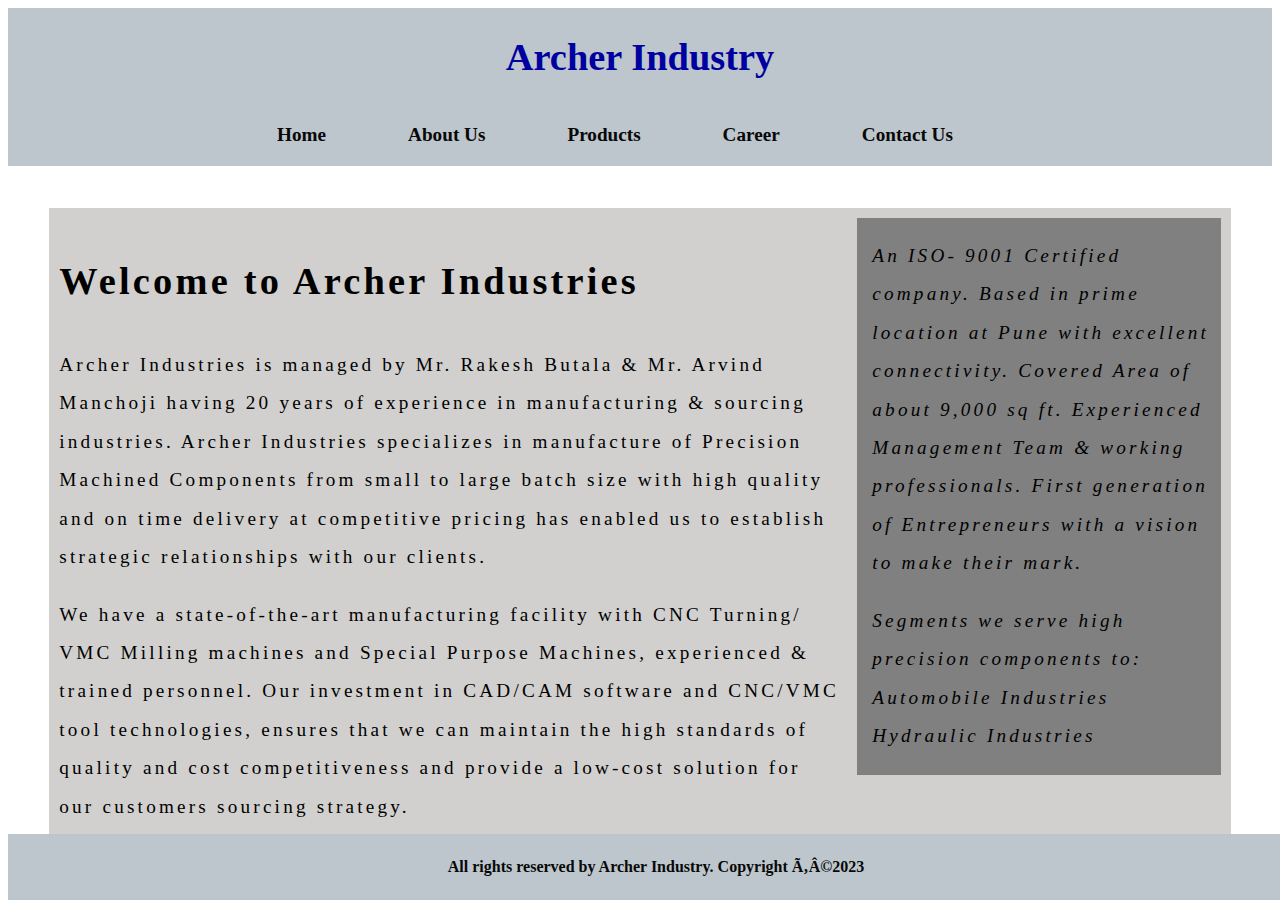
<file: Assignment1/index.html>
<!DOCTYPE html>
<html lang="en">

<head>
    <meta charset="UTF-8" />
    <meta http-equiv="X-UA-Compatible" content="IE=edge" />
    <meta name="viewport" content="width=device-width, initial-scale=1.0" />
    <link rel="stylesheet" href="CSS/style.css">
    <title>Assignment 1</title>
</head>

<body>
    <header>
        <h1>Archer Industry</h1>
        <nav class="navbar">
            <ul>
                <li> <a href="index.html">Home</a></li>
                <li> <a href="about.html">About Us</a></li>
                <li><a href="product.html">Products</a></li>
                <li> <a href="career.html">Career</a></li>
                <li><a href="contact.html">Contact Us</a></li>
            </ul>
        </nav>
    </header>
  

    <section>
        <div class="box-container">
                
                <aside>
                    <p>An ISO- 9001 Certified company.
                        Based in prime location at Pune with excellent connectivity.
                        Covered Area of about 9,000 sq ft.
                        Experienced Management Team & working professionals.
                        First generation of Entrepreneurs with a vision to make their mark.</p>
                        <p>Segments we serve high precision components to:
                            Automobile Industries
                            Hydraulic Industries
                            </p>
                </aside>
                <h1>Welcome to Archer Industries</h1>
                <p>Archer Industries is managed by Mr. Rakesh Butala & Mr. Arvind Manchoji having 20 years of experience in manufacturing & 
                    sourcing industries. Archer Industries specializes in manufacture of Precision Machined Components from small to large batch
                     size with high quality and on time delivery at competitive pricing has enabled us to establish strategic relationships with
                      our clients.</p>
               <p>We have a state-of-the-art manufacturing facility with CNC Turning/ VMC Milling machines and Special Purpose Machines, 
                experienced & trained personnel. Our investment in CAD/CAM software and CNC/VMC tool technologies, ensures that we can maintain 
                the high standards of quality and cost competitiveness and provide a low-cost solution for our customers sourcing strategy.</p>
        
        </div>
        
    </section>
    <footer>

        <p>All rights reserved by Archer Industry. Copyright Ã‚Â©2023</p>
    </footer>
</body>

</html>
</file>
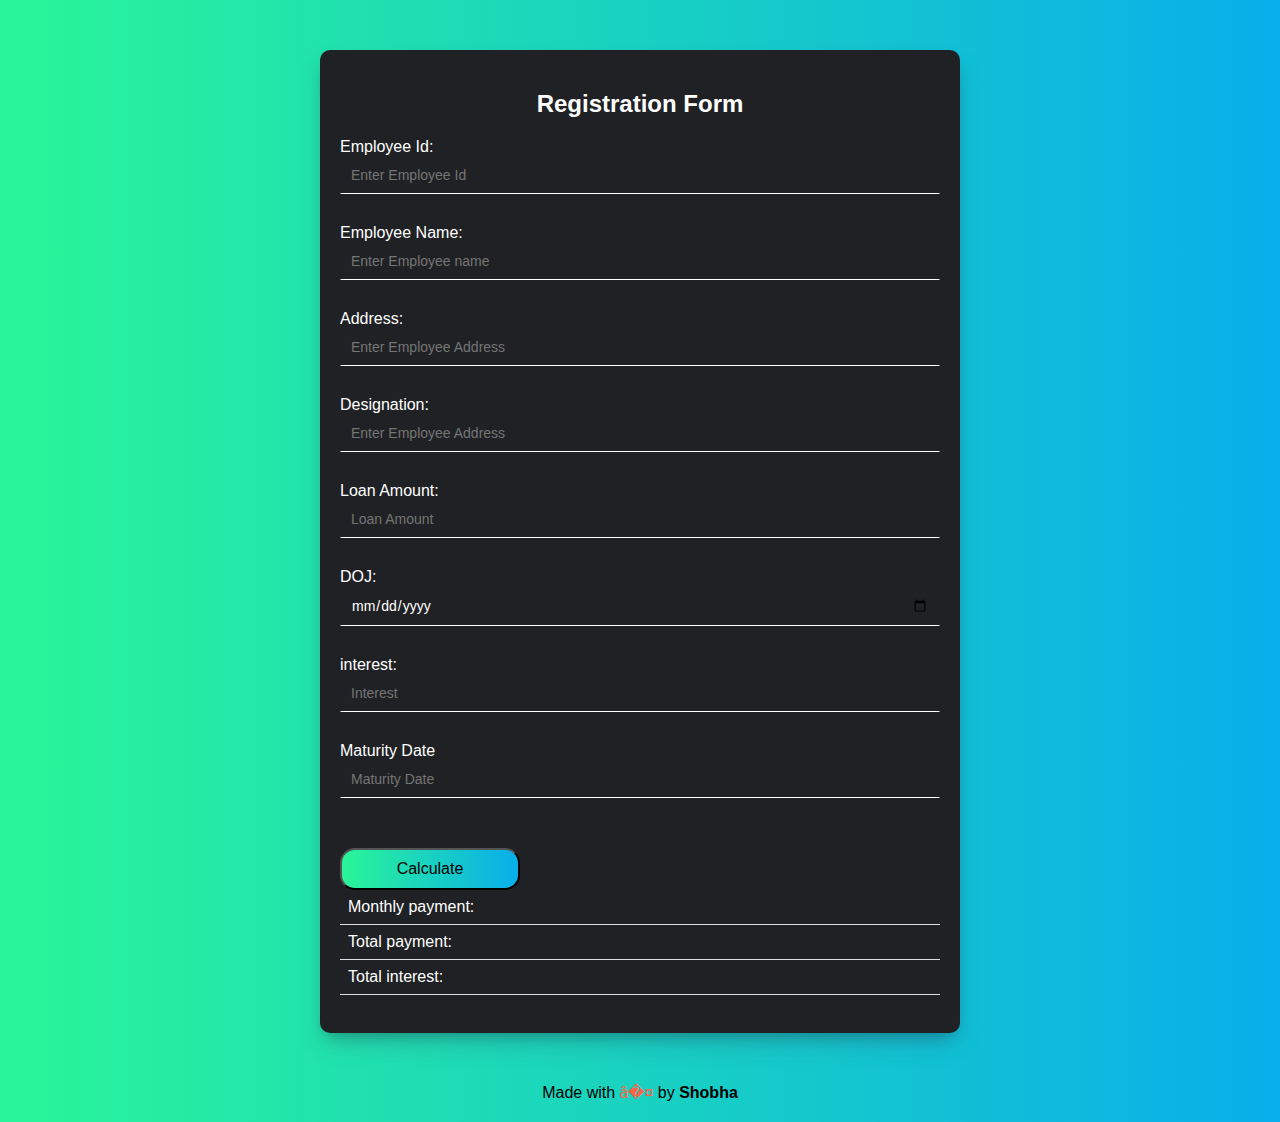
<file: Assignment2/index.html>
<!DOCTYPE html>
<html lang="en">

<head>
    <meta charset="UTF-8">
    <title>Registration Form</title>
    <link rel='stylesheet' href='https://cdnjs.cloudflare.com/ajax/libs/font-awesome/5.10.2/css/all.min.css'>
    <link rel="stylesheet" href="CSS/style.css">
</head>

<body>
    <div class="wrapper">
        <div class="header">
            <h2>Registration Form</h2>
        </div>
        <form id="form" class="form">
            <div class="form-control">
                <label for="empId">Employee Id:</label>
                <input type="text" placeholder="Enter Employee Id" id="empId" />
                <i class="fas fa-check-circle"></i>
                <i class="fas fa-times-circle"></i>
                <small>Enter Proper Employee Id </small>
            </div>

            <div class="form-control">
                <label for="empName">Employee Name:</label>
                <input type="text" placeholder="Enter Employee name" id="empName" />
                <i class="fas fa-check-circle"></i>
                <i class="fas fa-times-circle"></i>
                <small>Enter Proper Employee Name </small>
            </div>

            <div class="form-control">
                <label for="address">Address:</label>
                <input type="address" placeholder="Enter Employee Address" id="address" />
                <i class="fas fa-check-circle"></i>
                <i class="fas fa-times-circle"></i>
                <small>Enter Correct Address</small>
            </div>
            <div class="form-control">
                <label for="designation">Designation:</label>
                <input type="designation" placeholder="Enter Employee Address" id="designation" />
                <i class="fas fa-check-circle"></i>
                <i class="fas fa-times-circle"></i>
                <small>Enter Correct Address</small>
            </div>
            <div class="form-control">
                <label for="Amount">Loan Amount:</label>
                <input type="amount" placeholder="Loan Amount" id="amount" onchange="calculate();" />
                <i class="fas fa-check-circle"></i>
                <i class="fas fa-times-circle"></i>
                <small>Enter Correct Loan Amount </small>
            </div>
            <div class="form-control">
                <label for="date">DOJ:</label>
                <input type="date" placeholder="Date Of Loan Taken" id="date" />
                <i class="fas fa-check-circle"></i>
                <i class="fas fa-times-circle"></i>
                <small>Select Proper Date</small>
            </div>
            <div class="form-control">
                <label for="interest">interest:</label>
                <input type="interest" placeholder="Interest" id="interest" onchange="calculate();" />
                <i class="fas fa-check-circle"></i>
                <i class="fas fa-times-circle"></i>
                <small>Enter Interest</small>
            </div>
            <div class="form-control">
                <label for="Mdate">Maturity Date</label>
                <input type="text" placeholder="Maturity Date" id="Mdate" onchange="calculate();" />
                <i class="fas fa-check-circle"></i>
                <i class="fas fa-times-circle"></i>
                <small>Select Maturity Date </small>
            </div>


            <button onClick="writeValues(form)" >Calculate</button>
            <br/>
            <table>

                <tr>
                    <td>Monthly payment:</td>
                    <td><span class="output" id="payment"></span></td>
                </tr>
                <tr>
                    <td>Total payment:</td>
                    <td><span class="output" id="total"></span></td>
                </tr>
                <tr>
                    <td>Total interest:</td>
                    <td><span class="output" id="totalinterest"></span></td>
                </tr>
            </table>
          
                <span id="UserOutput"></span><br />
        </form>
    </div>

    <div class="credit">Made with <span style="color:tomato">â�¤</span> by <a
            href="https://www.learningrobo.com/">Shobha</a></div>
    <script src="JS/script.js"></script>
</body>

</html>
</file>
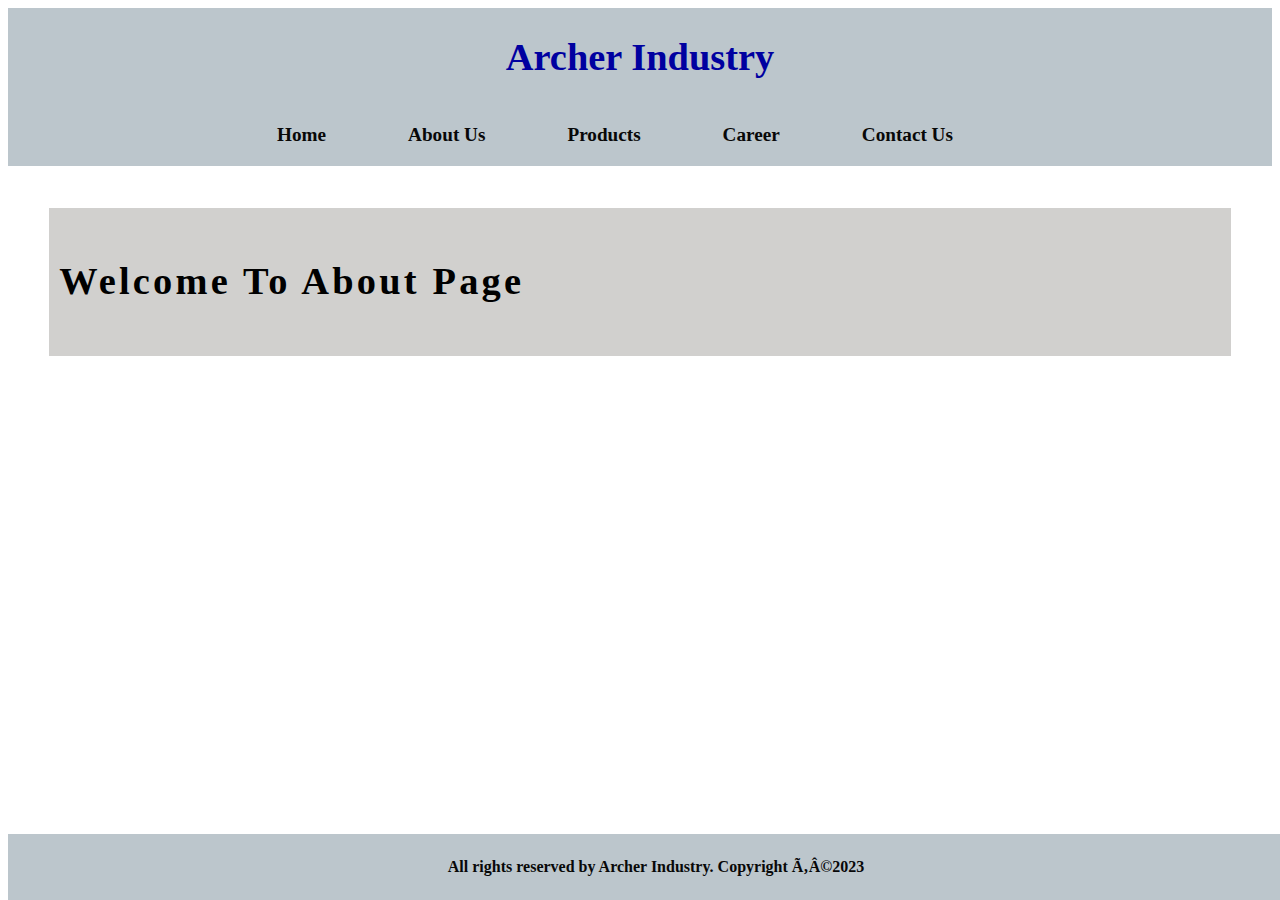
<file: Assignment1/about.html>
<!DOCTYPE html>
<html lang="en">

<head>
    <meta charset="UTF-8" />
    <meta http-equiv="X-UA-Compatible" content="IE=edge" />
    <meta name="viewport" content="width=device-width, initial-scale=1.0" />
    <link rel="stylesheet" href="CSS/style.css">
    <title>Assignment 1</title>
</head>

<body>
    <header>
        <h1>Archer Industry</h1>
        <nav class="navbar">
            <ul>
                <li> <a href="index.html">Home</a></li>
                <li> <a href="about.html">About Us</a></li>
                <li><a href="product.html">Products</a></li>
                <li> <a href="career.html">Career</a></li>
                <li><a href="contact.html">Contact Us</a></li>
            </ul>
        </nav>
    </header>
    
    <section>
        <div class="box-container">
            <div class="box">
                <h1>Welcome To About Page </h1>
            </div>
            
        </div>
    </section>
    <footer>
	
        <p>All rights reserved by Archer Industry. Copyright Ã‚Â©2023</p>
    </footer>
</body>

</html>
</file>
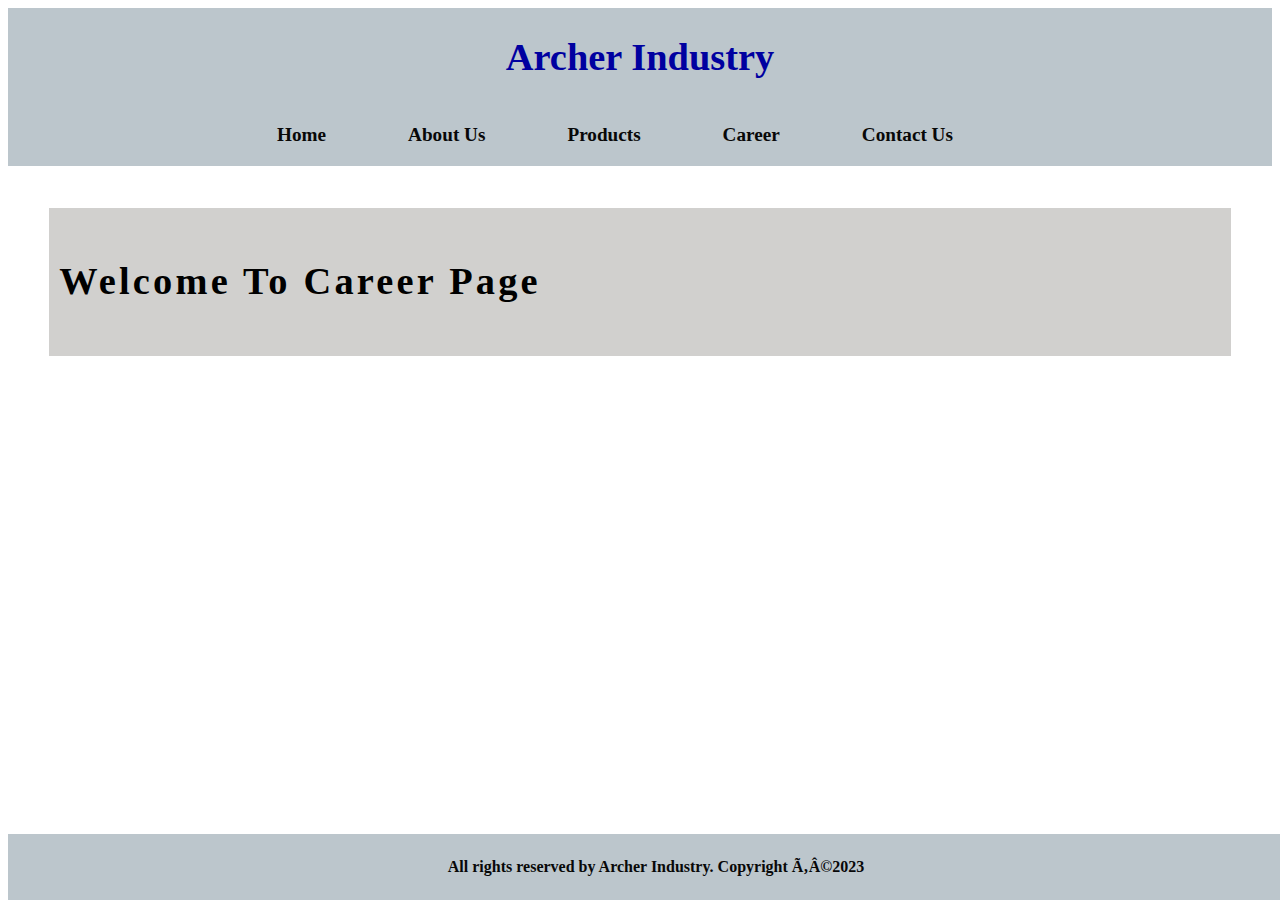
<file: Assignment1/career.html>
<!DOCTYPE html>
<html lang="en">

<head>
    <meta charset="UTF-8" />
    <meta http-equiv="X-UA-Compatible" content="IE=edge" />
    <meta name="viewport" content="width=device-width, initial-scale=1.0" />
    <link rel="stylesheet" href="CSS/style.css">
    <title>Assignment 1</title>
</head>

<body>
    <header>
        <h1>Archer Industry</h1>
        <nav class="navbar">
            <ul>
                <li> <a href="index.html">Home</a></li>
                <li> <a href="about.html">About Us</a></li>
                <li><a href="product.html">Products</a></li>
                <li> <a href="career.html">Career</a></li>
                <li><a href="contact.html">Contact Us</a></li>
            </ul>
        </nav>
    </header>
    <section>
        <div class="box-container">
            <div class="box">
                <h1>Welcome To Career Page </h1>
            </div>
           
        </div>
    </section>
    <footer>
	
        <p>All rights reserved by Archer Industry. Copyright Ã‚Â©2023</p>
    </footer>
</body>

</html>
</file>
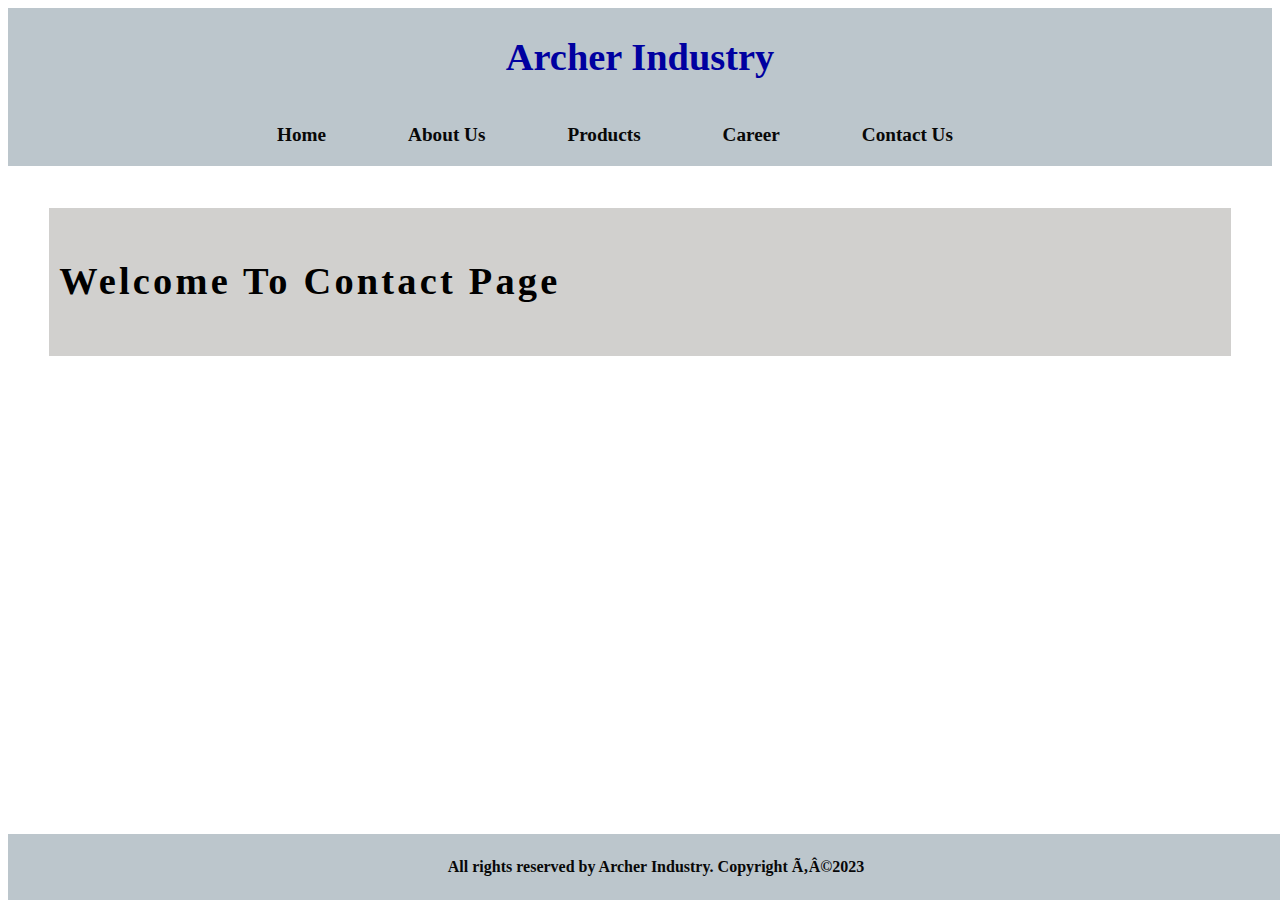
<file: Assignment1/contact.html>
<!DOCTYPE html>
<html lang="en">

<head>
    <meta charset="UTF-8" />
    <meta http-equiv="X-UA-Compatible" content="IE=edge" />
    <meta name="viewport" content="width=device-width, initial-scale=1.0" />
    <link rel="stylesheet" href="CSS/style.css">
    <title>Assignment 1</title>
</head>

<body>

    <header>
        <h1>Archer Industry</h1>
        <nav class="navbar">
            <ul>
                <li> <a href="index.html">Home</a></li>
                <li> <a href="about.html">About Us</a></li>
                <li><a href="product.html">Products</a></li>
                <li> <a href="career.html">Career</a></li>
                <li><a href="contact.html">Contact Us</a></li>
            </ul>
        </nav>
    </header>
    <section>
        <div class="box-container">
            <div class="box">
                <h1>Welcome To Contact Page </h1>
            </div>
           
        </div>
    </section>
    <footer>

        <p>All rights reserved by Archer Industry. Copyright Ã‚Â©2023</p>
    </footer>
</body>

</html>
</file>
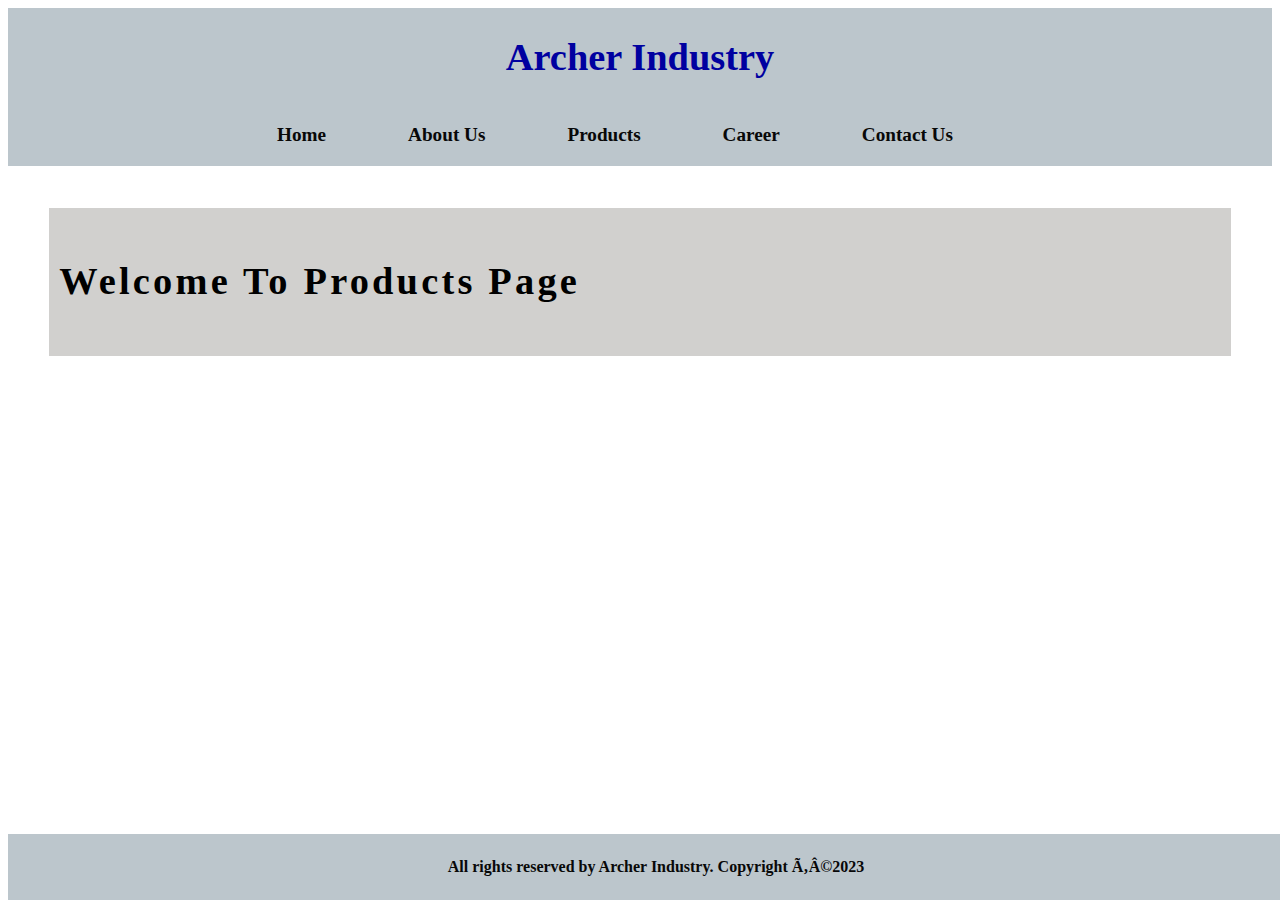
<file: Assignment1/product.html>
<!DOCTYPE html>
<html lang="en">

<head>
    <meta charset="UTF-8" />
    <meta http-equiv="X-UA-Compatible" content="IE=edge" />
    <meta name="viewport" content="width=device-width, initial-scale=1.0" />
    <link rel="stylesheet" href="CSS/style.css">
    <title>Assignment 1</title>
</head>

<body>
    <header>
        <h1>Archer Industry</h1>
        <nav class="navbar">
            <ul>
                <li> <a href="index.html">Home</a></li>
                <li> <a href="about.html">About Us</a></li>
                <li><a href="product.html">Products</a></li>
                <li> <a href="career.html">Career</a></li>
                <li><a href="contact.html">Contact Us</a></li>
            </ul>
        </nav>
    </header>
    <section>
        <div class="box-container">
            <div class="box">
                <h1>Welcome To Products Page </h1>
            </div>
           
        </div>
    </section>
    <footer>
	
        <p>All rights reserved by Archer Industry. Copyright Ã‚Â©2023</p>
    </footer>
</body>

</html>
</file>
<file: Assignment1/CSS/style.css>
header {
    background-color:#BCC6CC;
    font-family: Georgia, 'Times New Roman', Times, serif;
    font-size: larger;
    text-align: center;
    padding: 1.5px;
    top: 0;
    left: 0;
    right: 0;
    z-index: 100;
    /* position: fixed; */
}
 section {
    padding: 2% 2%;
  }
   
   
  ul {
    list-style-type: none;
    margin: 0;
    padding: 0;
    overflow: hidden;
    background-color: #BCC6CC;
    position: -webkit-sticky; /* Safari */
    position: sticky;
    top: 0;
  }
  
  li {
    float: left;
  }
  
  li a {
    display: block;
    color: white;
    text-align: center;
    padding: 14px 16px;
    text-decoration: none;
  }
  
  li a:hover {
    background-color: #566D7E;
  }
  
  .active {
    background-color: #4CAF50;
  }
header h1 {
    color:#0000A0 ;
}

header h1 {
    color:#0000A0 ;
}

button {
    background-color: #8D918D;
    font-size: 1rem;
    padding: 10px;
    border-radius: 1rem;

    text-align: center;
}

.box-container  {
    background-color:#D1D0CE;
    margin: 1rem;
    font-size: 1.2rem;
    letter-spacing: 0.2rem;
    line-height: 2.0;
    text-transform: none;
    padding: 10px;
}

aside {
    width: 30%;
    padding-left: 15px;
    margin-left: 15px;
    float: right;
    font-style: italic;
    background-color: #808080;
  }
.navbar {
    display: flex;
    justify-content: center;
    padding: 5px;
   
}

.navbar ul {
    list-style-type: none;
    margin: 0;
    padding: 0;
}

.navbar li {
    display: inline;
    margin-right: 50px;

}

.navbar a {
    text-decoration: none;
    color: rgb(8, 8, 8);
    font-weight: bold;
}

footer {
    background-color: #BCC6CC;
    text-decoration: none;
    color: rgb(8, 8, 8);
    font-weight: bold;
    text-align: center;

    padding: 0.5em;
    bottom: 0;
    width: 100%;
    position: fixed;
}
</file>
<file: Assignment2/CSS/style.css>
@import url('https://fonts.googleapis.com/css?family=Muli&display=swap');
@import url('https://fonts.googleapis.com/css?family=Open+Sans:400,500&display=swap');

* {
    box-sizing: border-box;
}

body {
    margin: 0;
     padding-bottom: 20px;
     font-family: 'Nunito', sans-serif;
     color: white;
     background-image: linear-gradient(270deg, #08AEEA 0%, #2AF598 100%);
}

.wrapper{
    background-color: #202124;
    position: relative;
    width:50%;
    margin: 50px auto;
    padding: 20px;
    border-radius: 10px;
    box-shadow: rgba(50, 50, 93, 0.25) 0px 13px 27px -5px, rgba(0, 0, 0, 0.3) 0px 8px 16px -8px;
}

.header {
    position: relative;
    text-align: center;
}

    .header h2 {
       color: #fff;
    }

.form {
    margin: 0 auto;
    max-width: 50rem;
    overflow: auto;
}

.form-control {
    margin-bottom: 10px;
    padding-bottom: 20px;
    position: relative;
}
    .form-control input {
        border: 1px solid transparent;
        border-bottom-color: white;
        background-color: transparent;
        color: white;
        border-radius: 0;
        font-family: inherit;
        font-size: 14px;
        padding: 10px;
        width: 100%;
    }

        .form-control input:focus {
            outline: 0;
            border-bottom-color: #777;
        }

    .form-control.success input {
        border-bottom-color: #2ecc71;
    }

    .form-control.error input {
        border-bottom-color: #e74c3c;
    }

    .form-control i {
        visibility: hidden;
        position: absolute;
        top: 40px;
        right: 10px;
    }

    .form-control.success i.fa-check-circle {
        color: #2ecc71;
        visibility: visible;
    }

    .form-control.error i.fa-times-circle {
        color: #e74c3c;
        visibility: visible;
    }

    .form-control small {
        color: #e74c3c;
        position: absolute;
        bottom: 0;
        left: 0;
        visibility: hidden;
    }

    .form-control.error small {
        visibility: visible;
    }
    

.form button {
    background-image: linear-gradient(270deg, #08AEEA 0%, #2AF598 100%);
    border-radius: 15px;
    color: #000;
    font-size: 1rem;
    padding: 10px;
    margin-top: 20px;
    width: 30%;
}
.form-control button:focus {
            outline: 0;
            border-bottom-color: #777;
        }

.credit{
    text-align: center;
    color: #000;
    font-family: 'Trebuchet MS', 'Lucida Sans Unicode', 'Lucida Grande', 'Lucida Sans', Arial, sans-serif;
}

.credit a{
    text-decoration: none;
    color:#000;
    font-weight: bold;
}  

table {
    border-collapse: collapse;
    width: 100%;
  }
  
  th, td {
    padding: 8px;
    text-align: left;
    border-bottom: 1px solid #ddd;
  }
  
  tr:hover {background-color: coral;}
</file>
